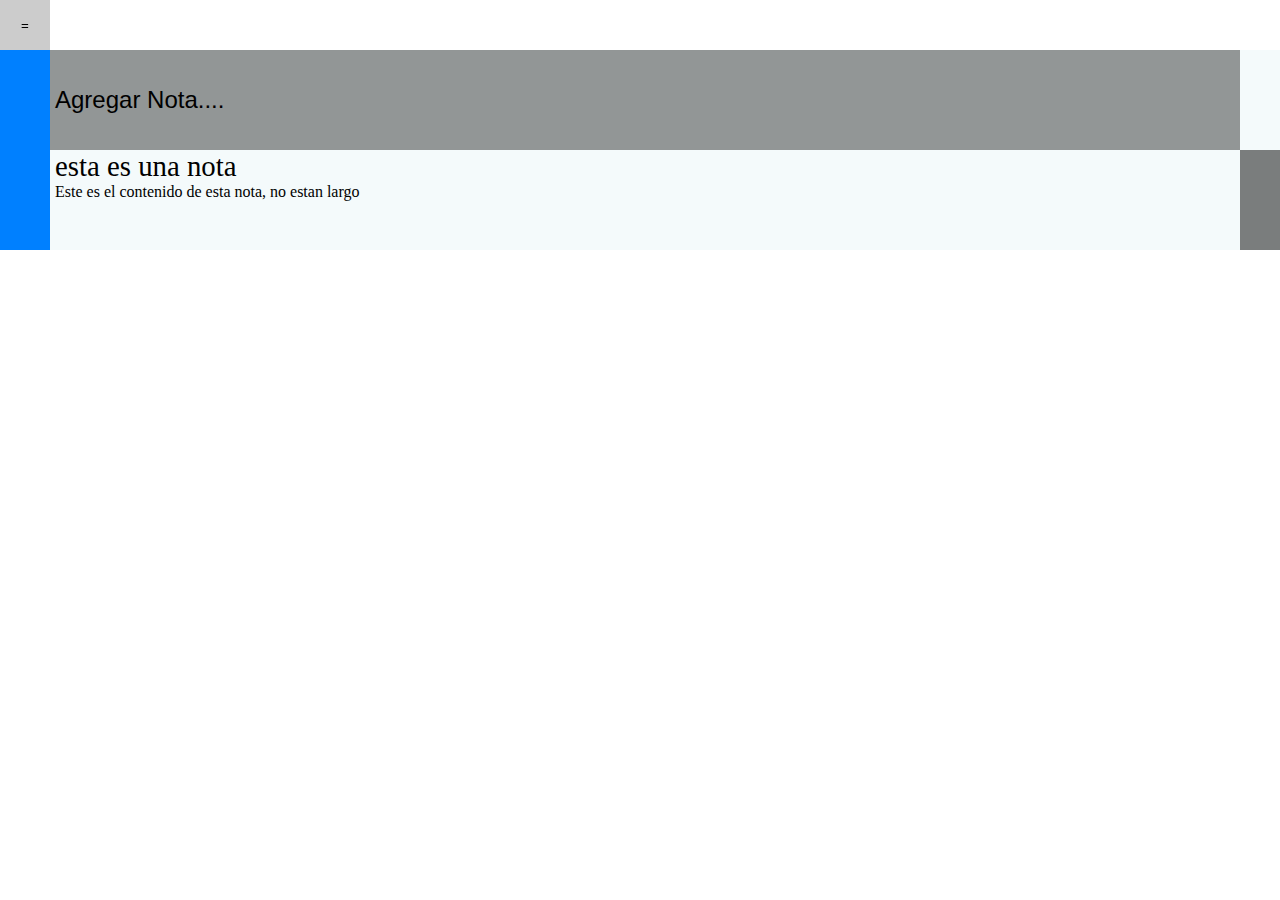
<file: p2/index.html>
<html>
<head>
    <meta charset="utf-8">
    <meta name="viewport" content="width=device-width">
    <link href="estilo.css" rel="stylesheet" type="text/css">
</head>
<body>
    <nav>
        <button>=</button>
    </nav>
    <div class="nueva-nota">
        <div class="nota-color"></div>
        <div class="nota-contenido">
            <button onclick="addNota()"> Agregar Nota....</button>
        </div>
    </div>
    <!--FORMULARIO DE NOTA NUEVA-->
    <div class="agregar-nota">
        <input type="color" id="color">
        <input type="text" placeholder="Titulo" id="titulo">
        <textarea placeholder="este es el contenido de la nota" id="contenido"></textarea>
        <button onclick="guardarNota()">Agregar</button>
    </div>
    
    <div class="nota">
        <div class="nota-color";></div>
        <div class="nota-contenido">
            <h1>esta es una nota</h1>
            <p>Este es el contenido de esta nota, no estan largo</p>
        </div>
        <div class="nota-ver"></div>
    </div>
    
    <div class="menu">
        
    </div>
</body>
    <script>
        function addNota(){
            document.querySelector('.nueva-nota').style.transition=".2s all";
            document.querySelector('.nueva-nota').style.height="40px";
            document.querySelector('.agregar-nota').style.height="200px";
            document.querySelector('.agregar-nota').style.transition=".2s all";
            document.querySelector('.agregar-nota').style.opacity="1";
        }
        
        function guardarNota(){
            color=document.getElementById('color').value;
            titulo=document.getElementById('titulo').value;
            nota=document.getElementById('contenido').value;
            
            if(localStorage.getItem('contador')){
                //verificaion de si hay otra nota
                notaCompleta=color+"|"+titulo+"|"+nota;
                contador=localStorage.getItem('contador');
                contador++;
                //se guarda con la posicion del contador
                localStorage.setItem('nota'+contador,notaCompleta);
                localStorage.setItem('contador',contador)
            }else{
                //si no hay notas se inicia uno
                localStorage.setItem("contador","0");
                notaCompleta=color+"|"+titulo+"|"+nota;
                contador=localStorage.getItem('contador');
                //se guarda con la posicion del contador
                localStorage.setItem('nota'+contador,notaCompleta);
            }
            document.querySelector('.nueva-nota').style.transition=".2s all";
            document.querySelector('.nueva-nota').style.height="100";
            document.querySelector('.agregar-nota').style.height="0px";
            document.querySelector('.agregar-nota').style.transition=".2s all";
            document.querySelector('.agregar-nota').style.opacity="0";
            document.getElementById('color').value="#000000";
            document.getElementById('titulo').value="";
            document.getElementById('contenido').value="";
        }
    </script>
</html>
</file>
<file: p2/estilo.css>
*{
    margin: 0px;
    padding: 0px;
}

nav{
    position: fixed;
    top: 0px;
    left: 0px;
    width: 100%;
    height: 50px;
    background: #10283;
}

nav>button{
width:50px;
height:50px;
background-color:rgba(0,0,0,.2);
border:none;
}

.nueva-nota{
    width: 100%;
    height: 100px;
    background: #F4FAFB;
    position: relative;
    float: left;
    margin-top: 50px;
}
.nota-color{
    width: 50px;
    float: left;
    height: 100%;
    background-color: #0080FF;
}
.nota-contenido{
    float: left;
    width: calc(100% - 90px);
    height: 100%;
    /*background-color: purple;*/
}

.nota-ver{
    width: 40px;
    float: left;
    background-color: rgba(0,0,0,.5);
    height: 100%;    
}

.nota{
    width: 100%;
    height: 100px;
    background: #F4FAFB;
    position: relative;
    float: left;
}

.nota h1{
    font-family: 'Segoe UI';
    font-size: 1.8em;
    font-weight: normal;
    margin-left: 5px;
}

.nota p{
    font-family: 'Segoe UI';
    font-size: 1em;
    margin-left: 5px;
}

.nueva-nota button{
    width: 100%;
    height: 100%;
    background: rgba(0,0,0,.4);
    text-align: left;
    border: none;
    font-size: 1.5em;
    padding-left: 5px;
    outline: none;
}

.menu{
    width: 80%;
    height: 100%;
    background-color: black;
    position: fixed;
    left: -100%;
    top: 0px;
}

/*NUEVO ESTIlOS*/

.agregar-nota{
    width:100%;
    height: 200px;
    float: left;
    /*Desaparecer*/
    opacity: 0;
    height: 0px;
}
.agregar-nota>input[type="text"]{
    width: calc(100% - 50px);
    float: right;
    height: 40px;
    font-size: 1.5em;
    outline:none;
    padding-left:5px;
}

.agregar-nota>textarea{
    width: calc(100% - 50px);
    float: right;
    height: 110px;
    margin-top: 5px;
    font-size: 1.3em;
    outline:none;
    resize: none;
    font-family: 'Segoe UI';
    padding-left:5px;
}

.agregar-nota>button{
    width: 50%;
    height: 50px;
    float: right;
    font-size: 1.3em;
    outline:none;
}

.agregar-nota>input[type="color"]{
    height: 100%;
    float: left;
    border: none;
    width: 50px;
    outline: none;
}
</file>
